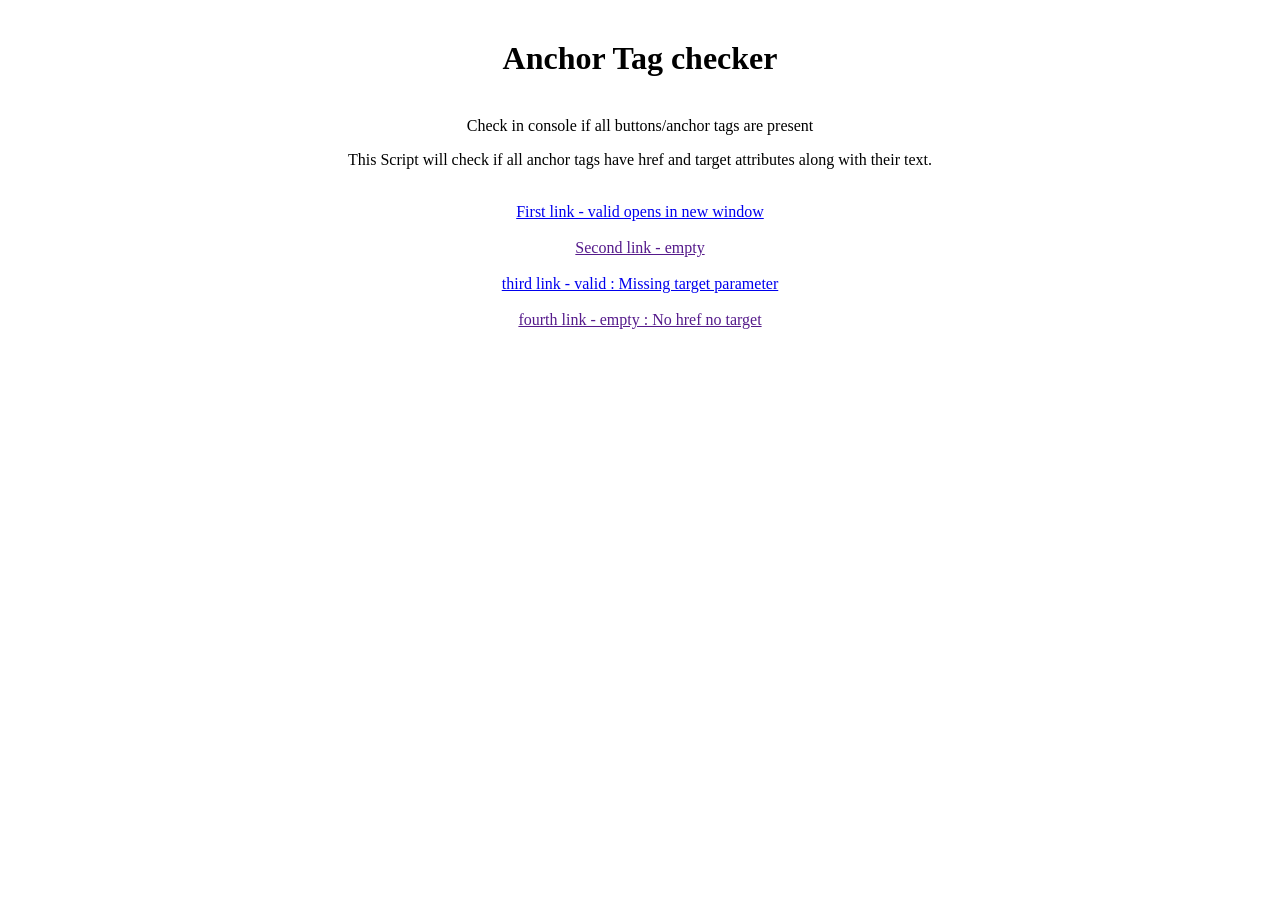
<file: JS - Anchortag Verify/index.html>
<!DOCTYPE html>
<html lang="en">
  <head>
    <meta charset="UTF-8" />
    <meta name="viewport" content="width=device-width, initial-scale=1.0" />
    <title>Document</title>
    <style>
      body {
        text-align: center;
      }
    </style>
  </head>
  <body>
    <h1 style="text-align: center; margin: 40px">Anchor Tag checker </h1>
    <p style="text-align: center">
      Check in console if all buttons/anchor tags are present
    </p>
    

    <p style="text-align: center">
      This Script will check if all anchor tags have href and target attributes along with their text.

    </p>
    <br>

    <a href="www.google.com" target="_blank"> First link - valid opens in new window</a>

    <br />
    <br />

    <a href="" target="_blank">Second link - empty</a>
    <br>
    <br>
    

    

    <a href="www.google.com" target="">third link - valid : Missing target parameter</a>

    <br>
    <br>

    <a href=> fourth link - empty : No href no target</a>
    

    <br />
  </body>
  <script src="script.js"></script>
</html>
</file>
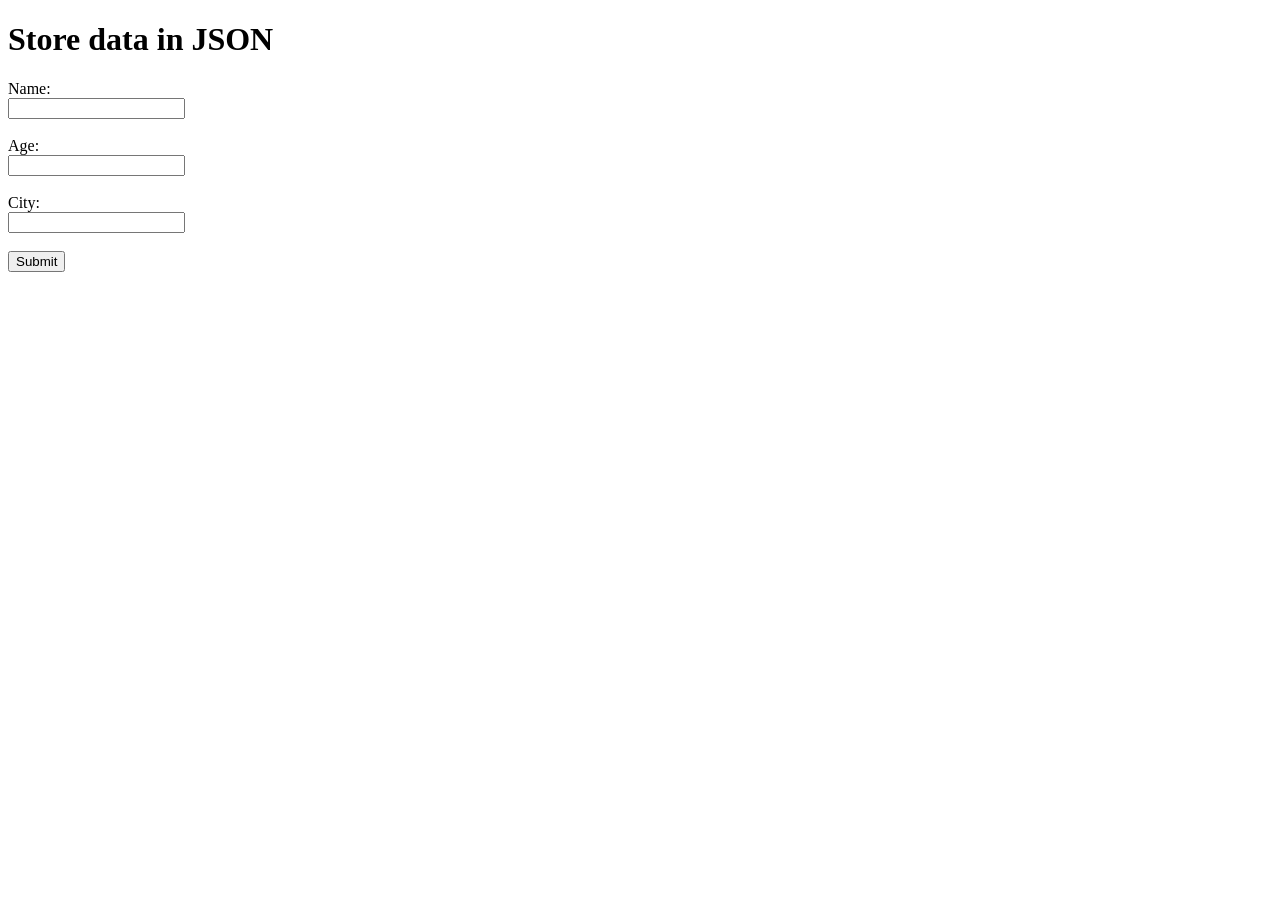
<file: JS Datastore - V1/index.html>
<!DOCTYPE html>
<html lang="en">
<head>
    <meta charset="UTF-8">
    <meta name="viewport" content="width=device-width, initial-scale=1.0">
    <title>Parsing JSON Data</title>
    <link rel="stylesheet" href="styles/style.css">
</head>
<body>

    <h1> Store data in JSON</h1>

    <form id ="userForm">
        <label for="name">Name:</label><br>
        <input type ="text" id="name" name="name" required><br><br>

        <label for="age">Age:</label><br>
        <input type ="number" id="age" name="age" required><br><br>

        <label for="city">City:</label><br>
        <input type ="text" id="city" name="city" required><br><br>

        <input type="submit" value="Submit">

      
    </form>
</body>
<script src="script.js"></script>
</html>
</file>
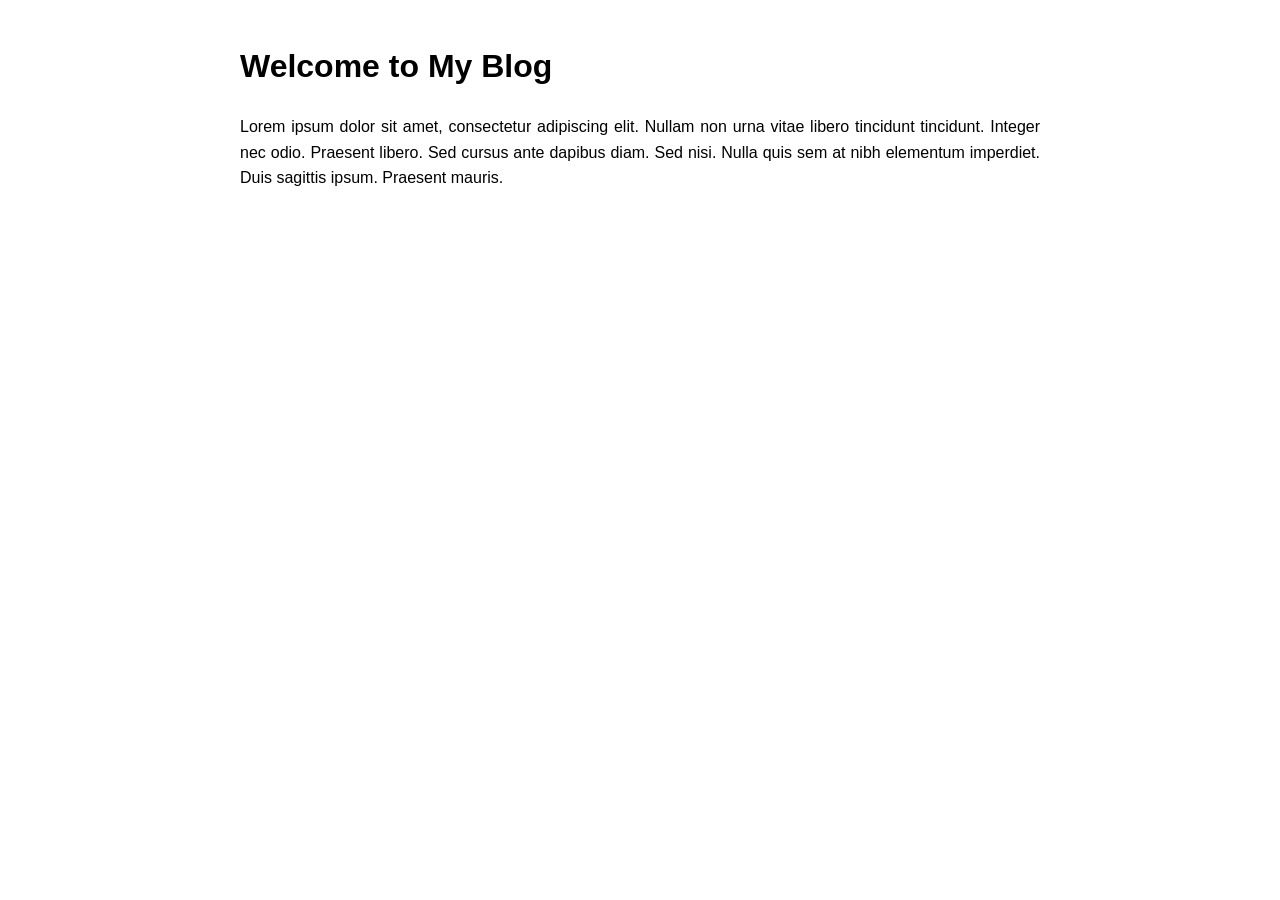
<file: JS - Anchortag Verify/copilot.html>
<!DOCTYPE html>
<html lang="en">
  <head>
    <meta charset="UTF-8" />
    <meta name="viewport" content="width=device-width, initial-scale=1.0" />
    <title>My Blog Page</title>
    <style>
      body {
        font-family: Arial, sans-serif;
        line-height: 1.6;
        margin: 0;
        padding: 0;
        display: flex;
        justify-content: center;
        align-items: center;
        flex-direction: column;
      }
      .container {
        width: 80%;
        max-width: 800px;
        margin: 20px;
      }
      .content {
        text-align: justify;
      }
      img {
        max-width: 100%;
        height: auto;
        margin: 10px 0;
      }
    </style>
  </head>
  <body>
    <div class="container">
      <h1>Welcome to My Blog</h1>
      <div class="content">
        <p>
          Lorem ipsum dolor sit amet, consectetur adipiscing elit. Nullam non
          urna vitae libero tincidunt tincidunt. Integer nec odio. Praesent
          libero. Sed cursus ante dapibus diam. Sed nisi. Nulla quis sem at nibh
          elementum imperdiet. Duis sagittis ipsum. Praesent mauris.
        </p>
      </div>
    </div>
  </body>
</html>
</file>
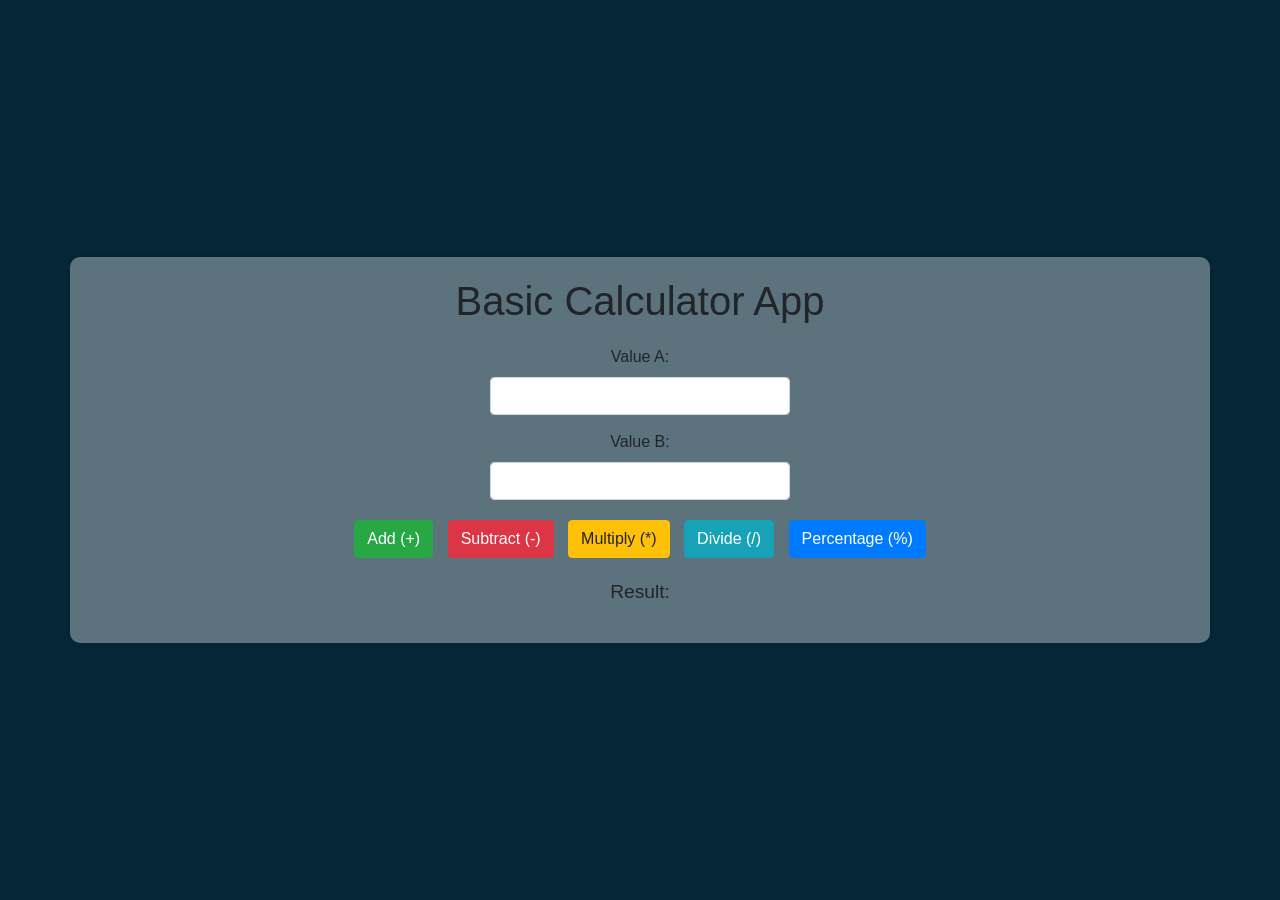
<file: Simple calculator/Calculator.html>
<!DOCTYPE html>
<html lang="en">
  <head>
    <meta charset="UTF-8" />
    <meta name="viewport" content="width=device-width, initial-scale=1.0" />
    <title>Basic Calculator</title>
    <link
      href="https://stackpath.bootstrapcdn.com/bootstrap/4.5.2/css/bootstrap.min.css"
      rel="stylesheet"
    />
    <style>
      body {
      display: flex;
      flex-direction: column;
      align-items: center;
      justify-content: center;
      height: 100vh;
      margin: 0;
      font-family: Arial, sans-serif;
      background-color: #052736;
      }

      .container {
      background-color: rgba(255, 255, 255, 0.349);
      padding: 20px;
      border-radius: 10px;
      box-shadow: 0 0 10px rgba(0, 0, 0, 0.1);
      }

      h1 {
      margin-bottom: 20px;
      }

      .form-group {
      margin-bottom: 15px;
      }

      .form-control {
      max-width: 300px;
      margin: 0 auto;
      }

      .btn {
      margin: 5px;
      }

      p {
      font-size: 1.2em;
      }
    </style>
  </head>
  <body>
    <div class="container text-center">
      <h1>Basic Calculator App</h1>
      <div class="form-group">
        <label for="valueA">Value A:</label>
        <input
          type="number"
          id="valueA"
          name="valueA"
          class="form-control"
          required
        />
      </div>
      <div class="form-group">
        <label for="valueB">Value B:</label>
        <input
          type="number"
          id="valueB"
          name="valueB"
          class="form-control"
          required
        />
      </div>
      <div class="form-group">
        <button id="addButton" class="btn btn-success">Add (+)</button>
        <button id="subtractButton" class="btn btn-danger">Subtract (-)</button>
        <button id="multiplyButton" class="btn btn-warning">Multiply (*)</button>
        <button id="divideButton" class="btn btn-info">Divide (/)</button>
        <button id="percentageButton" class="btn btn-primary">Percentage (%)</button>
      </div>
      <div class="form-group"></div>
        <p>Result: <span id="result"></span></p>
      </div>
    </div>
    <script>
      class Calculator {
        add(a, b) {
          return a + b;
        }

        subtract(a, b) {
          return a - b;
        }

        multiply(a, b) {
          return a * b;
        }

        divide(a, b) {
          if (b === 0) {
            throw new Error("Division by zero is not allowed.");
          }
          return a / b;
        }

        percentage(a, b) {
          return (a / b) * 100;
        }
      }

      const calculator = new Calculator();

      document.getElementById("addButton").addEventListener("click", () => {
        const a = parseFloat(document.getElementById("valueA").value);
        const b = parseFloat(document.getElementById("valueB").value);
        document.getElementById("result").textContent = calculator.add(a, b);
      });

      document
        .getElementById("subtractButton")
        .addEventListener("click", () => {
          const a = parseFloat(document.getElementById("valueA").value);
          const b = parseFloat(document.getElementById("valueB").value);
          document.getElementById("result").textContent = calculator.subtract(
            a,
            b
          );
        });

      document
        .getElementById("multiplyButton")
        .addEventListener("click", () => {
          const a = parseFloat(document.getElementById("valueA").value);
          const b = parseFloat(document.getElementById("valueB").value);
          document.getElementById("result").textContent = calculator.multiply(
            a,
            b
          );
        });

      document.getElementById("divideButton").addEventListener("click", () => {
        const a = parseFloat(document.getElementById("valueA").value);
        const b = parseFloat(document.getElementById("valueB").value);
        try {
          document.getElementById("result").textContent = calculator.divide(
            a,
            b
          );
        } catch (error) {
          document.getElementById("result").textContent = error.message;
        }
      });

      document
        .getElementById("percentageButton")
        .addEventListener("click", () => {
          const a = parseFloat(document.getElementById("valueA").value);
          const b = parseFloat(document.getElementById("valueB").value);
          document.getElementById("result").textContent = calculator.percentage(
            a,
            b
          );
        });
    </script>
  </body>
</html>
</file>
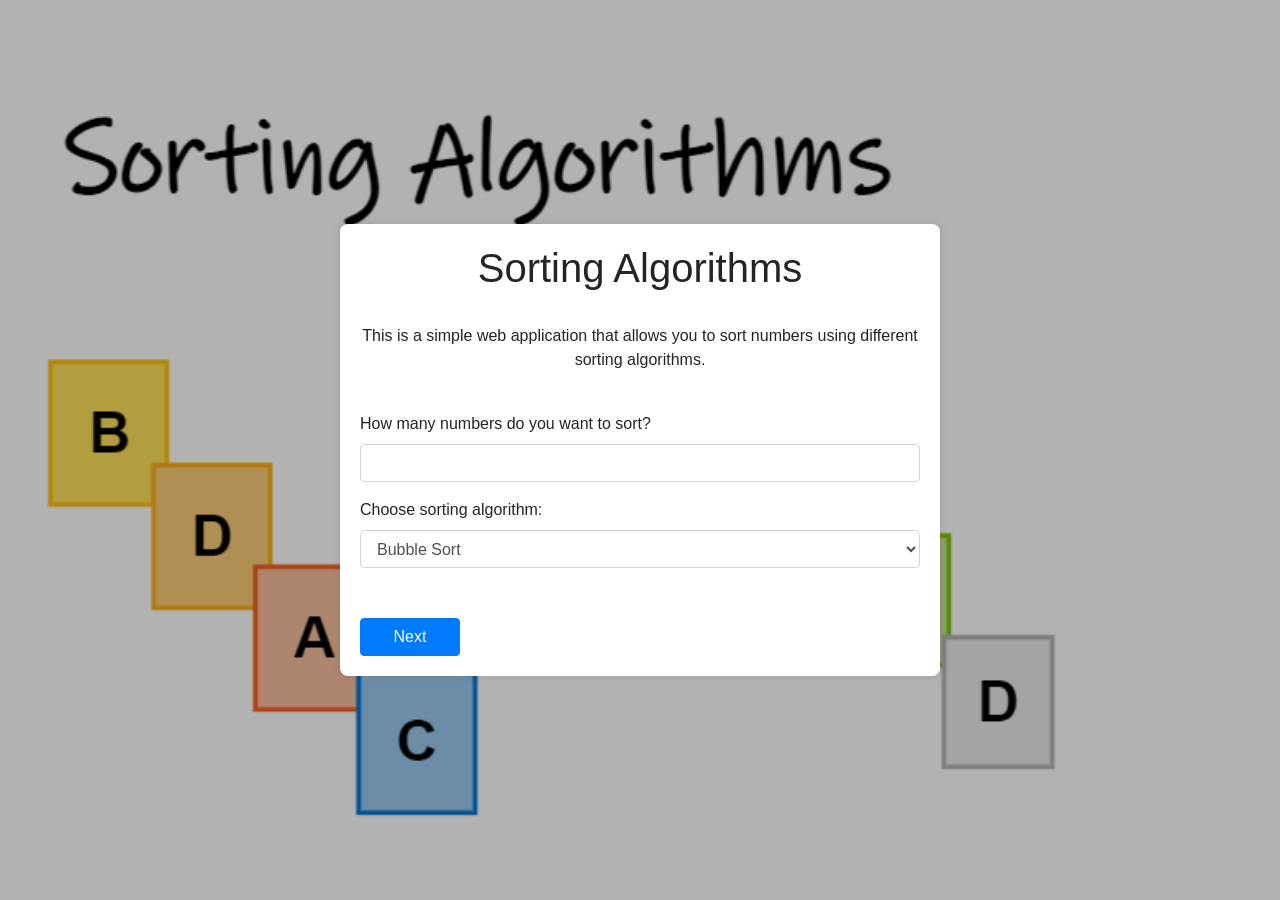
<file: Sorting Algorithm/Sorting.html>
<!DOCTYPE html>
<html lang="en">
  <head>
    <meta charset="UTF-8" />
    <meta name="viewport" content="width=device-width, initial-scale=1.0" />
    <title>Sorting Algorithms</title>
    <link
      href="https://stackpath.bootstrapcdn.com/bootstrap/4.5.2/css/bootstrap.min.css"
      rel="stylesheet"
    />
    <style>
      body {
        display: flex;
        justify-content: center;
        align-items: center;
        height: 100vh;
        margin: 0;
        background-image: url("sort.png");
        background-size: cover;
        background-position: center;
        background-attachment: fixed;
        position: relative;
      }
      body::before {
        content: "";
        position: absolute;
        top: 0;
        left: 0;
        width: 100%;
        height: 100%;
        background-color: rgba(0, 0, 0, 0.3);
        z-index: -1;
      }
      .container {
        max-width: 600px;
        margin: auto;
        background-color: #fff;
        padding: 20px;
        border-radius: 8px;
        box-shadow: 0 0 10px rgba(0, 0, 0, 0.1);
      }
      .form-group input,
      .form-group select {
        width: 100%;
      }
      .btn {
        display: block;
        width: 100%;
        margin-top: 10px;
      }
      .explanation {
        text-align: justify;
      }
    </style>
  </head>
  <body>
    <div class="container">
      <h1 class="text-center">Sorting Algorithms</h1>
      <br />

      <p class="text-center">
        This is a simple web application that allows you to sort numbers using
        different sorting algorithms.
      </p>

      <br />
      <div id="step1">
        <div class="form-group">
          <label for="numCount">How many numbers do you want to sort?</label>
          <input type="number" class="form-control" id="numCount" required />
        </div>
        <div class="form-group">
          <label for="algorithm">Choose sorting algorithm:</label>
          <select class="form-control" id="algorithm">
            <option value="bubble">Bubble Sort</option>
            <option value="merge">Merge Sort</option>
            <option value="quick">Quick Sort</option>
            <option value="insertion">Insertion Sort</option>
            <option value="heap">Heap Sort</option>
            <option value="counting">Counting Sort</option>
            <option value="radix">Radix Sort</option>
          </select>
        </div>
        <br />
        <div class="text-center">
          <button
            class="btn btn-primary"
            style="width: 100px"
            onclick="generateInputs()"
          >
            Next
          </button>
        </div>
      </div>
      <div id="step2" style="display: none">
        <div id="numberInputs" class="form-group"></div>
        <button class="btn btn-primary" onclick="sortNumbers()">Sort</button>
      </div>
      <div id="results" style="display: none">
        <p id="inputNumbers"></p>
        <p id="sortedNumbers"></p>
        <p id="algorithmUsed"></p>
        <p id="algorithmExplanation" class="explanation"></p>
        <button class="btn btn-primary" onclick="tryAgain()">Try again</button>
      </div>
    </div>

    <script>
      function generateInputs() {
        const numCount = document.getElementById("numCount").value;
        if (numCount <= 0) {
          alert("Please mention the array size.");
          return;
        }
        const numberInputs = document.getElementById("numberInputs");
        numberInputs.innerHTML = "";

        for (let i = 0; i < numCount; i++) {
          const input = document.createElement("input");
          input.type = "number";
          input.className = "form-control mb-2";
          input.id = "num" + i;
          input.required = true;
          numberInputs.appendChild(input);
        }

        document.getElementById("step1").style.display = "none";
        document.getElementById("step2").style.display = "block";
      }

      function sortNumbers() {
        const numCount = document.getElementById("numCount").value;
        const algorithm = document.getElementById("algorithm").value;
        let numbers = [];

        for (let i = 0; i < numCount; i++) {
          const value = document.getElementById("num" + i).value;
          if (value === "") {
            alert("Please enter all numbers.");
            return;
          }
          numbers.push(parseInt(value));
        }

        const inputNumbers = numbers.slice();

        if (algorithm === "bubble") {
          bubbleSort(numbers);
        } else if (algorithm === "merge") {
          numbers = mergeSort(numbers);
        } else if (algorithm === "quick") {
          numbers = quickSort(numbers);
        } else if (algorithm === "insertion") {
          insertionSort(numbers);
        } else if (algorithm === "heap") {
          heapSort(numbers);
        } else if (algorithm === "counting") {
          numbers = countingSort(numbers);
        } else if (algorithm === "radix") {
          numbers = radixSort(numbers);
        }

        document.getElementById("inputNumbers").innerText =
          "Input numbers: " + inputNumbers.join(", ");
        document.getElementById("sortedNumbers").innerText =
          "Sorted numbers: " + numbers.join(", ");
        document.getElementById("algorithmUsed").innerText =
          "Algorithm used: " +
          algorithm.charAt(0).toUpperCase() +
          algorithm.slice(1) +
          " Sort";

        let explanation = "";
        if (algorithm === "bubble") {
          explanation =
            "Bubble Sort is a simple sorting algorithm that repeatedly steps through the list, compares adjacent elements and swaps them if they are in the wrong order. The pass through the list is repeated until the list is sorted. The algorithm gets its name because smaller elements 'bubble' to the top of the list.";
        } else if (algorithm === "merge") {
          explanation =
            "Merge Sort is an efficient, stable, comparison-based, divide and conquer sorting algorithm. Most implementations produce a stable sort, meaning that the implementation preserves the input order of equal elements in the sorted output. Merge Sort works by recursively dividing the unsorted list into n sublists, each containing one element, and then repeatedly merging sublists to produce new sorted sublists until there is only one sublist remaining.";
        } else if (algorithm === "quick") {
          explanation =
            "Quick Sort is an efficient, in-place, comparison-based, divide and conquer sorting algorithm. It works by selecting a 'pivot' element from the array and partitioning the other elements into two sub-arrays, according to whether they are less than or greater than the pivot. The sub-arrays are then sorted recursively. This can be done in-place, requiring small additional amounts of memory to perform the sorting.";
        } else if (algorithm === "insertion") {
          explanation =
            "Insertion Sort is a simple sorting algorithm that builds the final sorted array one item at a time. It is much less efficient on large lists than more advanced algorithms such as quicksort, heapsort, or merge sort.";
        } else if (algorithm === "heap") {
          explanation =
            "Heap Sort is a comparison-based sorting algorithm that uses a binary heap data structure. It divides its input into a sorted and an unsorted region, and it iteratively shrinks the unsorted region by extracting the largest element and moving that to the sorted region.";
        } else if (algorithm === "counting") {
          explanation =
            "Counting Sort is an integer sorting algorithm that operates by counting the number of objects that have each distinct key value, and using arithmetic to determine the positions of each key value in the output sequence.";
        } else if (algorithm === "radix") {
          explanation =
            "Radix Sort is a non-comparative sorting algorithm. It avoids comparison by creating and distributing elements into buckets according to their radix. For elements with more than one significant digit, this bucketing process is repeated for each digit, while preserving the ordering of the prior step, until all digits have been considered.";
        }

        document.getElementById("algorithmExplanation").innerText = explanation;

        document.getElementById("step2").style.display = "none";
        document.getElementById("results").style.display = "block";
      }

      function bubbleSort(arr) {
        let len = arr.length;
        for (let i = 0; i < len; i++) {
          for (let j = 0; j < len - i - 1; j++) {
            if (arr[j] > arr[j + 1]) {
              let temp = arr[j];
              arr[j] = arr[j + 1];
              arr[j + 1] = temp;
            }
          }
        }
      }

      function mergeSort(arr) {
        if (arr.length <= 1) {
          return arr;
        }

        const mid = Math.floor(arr.length / 2);
        const left = arr.slice(0, mid);
        const right = arr.slice(mid);

        return merge(mergeSort(left), mergeSort(right));
      }

      function merge(left, right) {
        let result = [];
        let leftIndex = 0;
        let rightIndex = 0;

        while (leftIndex < left.length && rightIndex < right.length) {
          if (left[leftIndex] < right[rightIndex]) {
            result.push(left[leftIndex]);
            leftIndex++;
          } else {
            result.push(right[rightIndex]);
            rightIndex++;
          }
        }

        return result
          .concat(left.slice(leftIndex))
          .concat(right.slice(rightIndex));
      }

      function quickSort(arr) {
        if (arr.length <= 1) {
          return arr;
        }

        const pivot = arr[arr.length - 1];
        const left = [];
        const right = [];

        for (let i = 0; i < arr.length - 1; i++) {
          if (arr[i] < pivot) {
            left.push(arr[i]);
          } else {
            right.push(arr[i]);
          }
        }

        return quickSort(left).concat(pivot, quickSort(right));
      }

      function insertionSort(arr) {
        for (let i = 1; i < arr.length; i++) {
          let key = arr[i];
          let j = i - 1;
          while (j >= 0 && arr[j] > key) {
            arr[j + 1] = arr[j];
            j = j - 1;
          }
          arr[j + 1] = key;
        }
      }

      function heapSort(arr) {
        let n = arr.length;

        for (let i = Math.floor(n / 2) - 1; i >= 0; i--) {
          heapify(arr, n, i);
        }

        for (let i = n - 1; i > 0; i--) {
          let temp = arr[0];
          arr[0] = arr[i];
          arr[i] = temp;

          heapify(arr, i, 0);
        }
      }

      function heapify(arr, n, i) {
        let largest = i;
        let left = 2 * i + 1;
        let right = 2 * i + 2;

        if (left < n && arr[left] > arr[largest]) {
          largest = left;
        }

        if (right < n && arr[right] > arr[largest]) {
          largest = right;
        }

        if (largest != i) {
          let swap = arr[i];
          arr[i] = arr[largest];
          arr[largest] = swap;

          heapify(arr, n, largest);
        }
      }

      function countingSort(arr) {
        let max = Math.max(...arr);
        let min = Math.min(...arr);
        let range = max - min + 1;

        let count = new Array(range).fill(0);
        let output = new Array(arr.length).fill(0);

        for (let i = 0; i < arr.length; i++) {
          count[arr[i] - min]++;
        }

        for (let i = 1; i < count.length; i++) {
          count[i] += count[i - 1];
        }

        for (let i = arr.length - 1; i >= 0; i--) {
          output[count[arr[i] - min] - 1] = arr[i];
          count[arr[i] - min]--;
        }

        for (let i = 0; i < arr.length; i++) {
          arr[i] = output[i];
        }

        return arr;
      }

      function radixSort(arr) {
        const max = Math.max(...arr);
        let exp = 1;
        while (Math.floor(max / exp) > 0) {
          countingSortByDigit(arr, exp);
          exp *= 10;
        }
        return arr;
      }

      function countingSortByDigit(arr, exp) {
        let output = new Array(arr.length).fill(0);
        let count = new Array(10).fill(0);

        for (let i = 0; i < arr.length; i++) {
          let digit = Math.floor(arr[i] / exp) % 10;
          count[digit]++;
        }

        for (let i = 1; i < 10; i++) {
          count[i] += count[i - 1];
        }

        for (let i = arr.length - 1; i >= 0; i--) {
          let digit = Math.floor(arr[i] / exp) % 10;
          output[count[digit] - 1] = arr[i];
          count[digit]--;
        }

        for (let i = 0; i < arr.length; i++) {
          arr[i] = output[i];
        }
      }

      function tryAgain() {
        document.getElementById("step1").style.display = "block";
        document.getElementById("step2").style.display = "none";
        document.getElementById("results").style.display = "none";
        document.getElementById("numCount").value = "";
        document.getElementById("algorithm").value = "bubble";
        document.getElementById("numberInputs").innerHTML = "";
      }
    </script>
  </body>
</html>
</file>
<file: JS Datastore - V1/styles/style.css>
.body{
  background-color: rgb(0, 68, 68);
  color: rgb(255, 255, 255);
}
</file>
